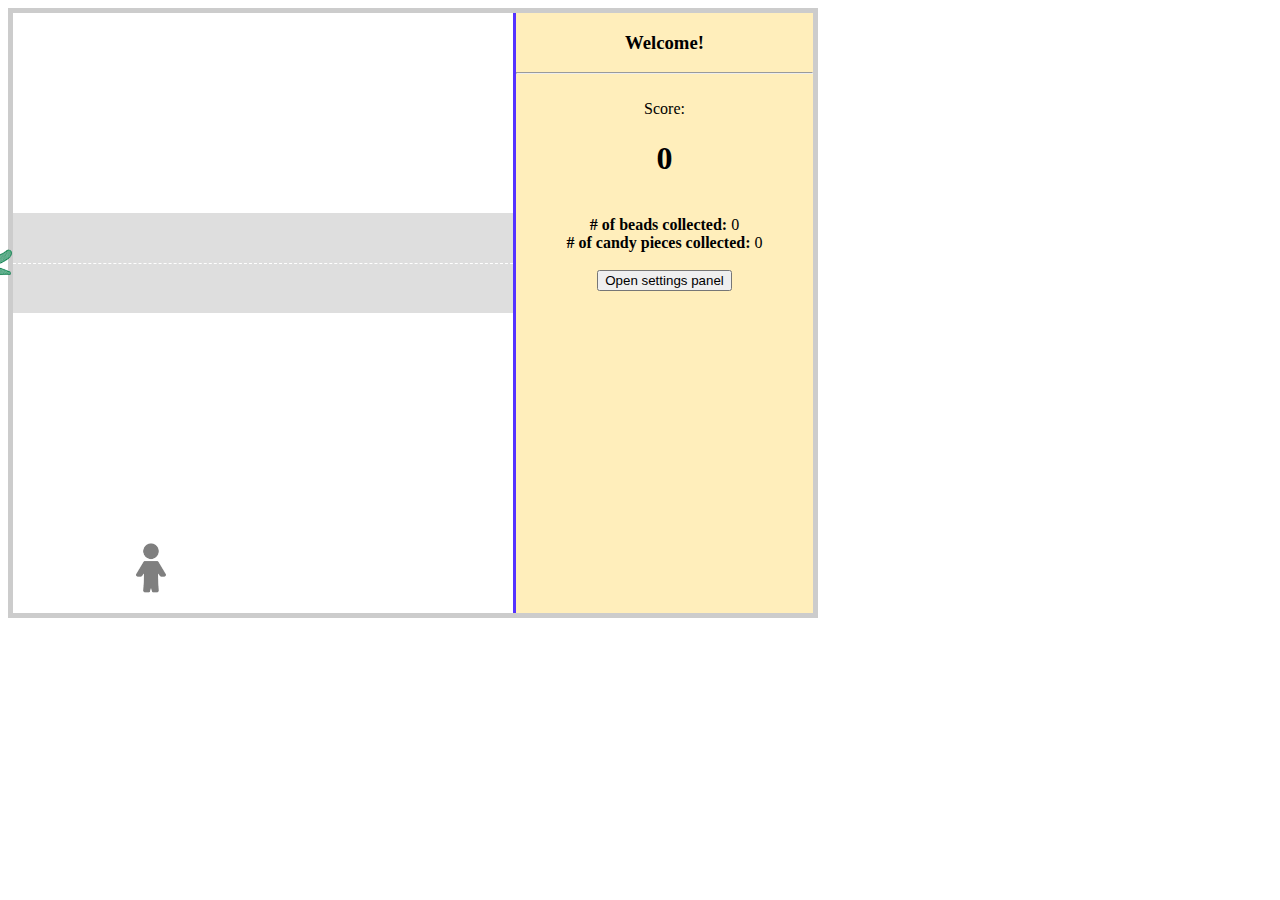
<file: index.html>
<html>

<title>Mardi Gras Parade!</title>

<!-- JS -->
<script src='scripts/jquery.min.js'></script>
<script src='scripts/page.js'></script>

<!-- CSS -->
<link rel="stylesheet" type="text/css" href="style/style.css">
<script src="https://cdn.jsdelivr.net/npm/bootstrap@5.0.0-beta2/dist/js/bootstrap.bundle.min.js" integrity="sha384-b5kHyXgcpbZJO/tY9Ul7kGkf1S0CWuKcCD38l8YkeH8z8QjE0GmW1gYU5S9FOnJ0" crossorigin="anonymous"></script>
<!-- HTML -->
<body>
  <div class='outer-container'>

    

    <div class='game-window'>
      <div id="actualGame">
        <div class="splash">
          <h1 class="fade-in"><i>Mardi Gras Parade!</i></h1>
        </div>
        <div id='player' class='playerObject'>
          <img class='player-avatar' src='img/person.png' height='50px'/> <!--person img: src='https://www.google.com/imgres?imgurl=http%3A%2F%2Fclipart-library.com%2Fnew_gallery%2F54-540691_others-clipart-helpful-person-generic-person.png&imgrefurl=http%3A%2F%2Fclipart-library.com%2Fclip-art%2F54-540691_others-clipart-helpful-person-generic-person.htm&tbnid=V19QgOYn0jYyzM&vet=12ahUKEwidx5GevcrnAhUJ0KwKHQynD9AQMygBegUIARCJAg..i&docid=hVn27RN51ga3yM&w=920&h=830&q=person&hl=en&ved=2ahUKEwidx5GevcrnAhUJ0KwKHQynD9AQMygBegUIARCJAg'-->
        </div>

        <div id="paradeRoute">
          <div id="dottedLine"></div>
          <div id="paradeFloats">
            <div id="paradeFloat1" class='paradeFloat'>
              <img src='img/parade_float_1.gif' height='80px' />
              <!-- src: https://www.google.com/imgres?imgurl=https%3A%2F%2Fcdn.clipart.email%2Fb0a85a880dc856c8129f51d506469510_mardi-gras-background-transparent-png-clipart-free-download-ywd_474-256.gif&imgrefurl=https%3A%2F%2Fwww.clipart.email%2Fclipart%2Ftransparent-background-mardi-gras-float-clipart-231098.html&tbnid=QDcU0K_06jcQJM&vet=12ahUKEwj40aPwwsrnAhUFgK0KHU4qCkQQMygEegUIARDsAQ..i&docid=7_c8q7QtWx89bM&w=474&h=256&q=mardi%20gras%20parade%20clip%20art&hl=en&client=firefox-b-1-e&ved=2ahUKEwj40aPwwsrnAhUFgK0KHU4qCkQQMygEegUIARDsAQ -->
            </div>
            <div id="paradeFloat2" class='paradeFloat'>
              <img src='img/parade_float_2.png' height='80px' />
              <!-- Adapted from src: https://www.google.com/imgres?imgurl=https%3A%2F%2Fcdn.clipart.email%2F2075f16e1c812d5ba8ecece2b6924d75_mardi-gras-clipart-at-getdrawingscom-free-for-personal-use-_340-270.jpeg&imgrefurl=https%3A%2F%2Fwww.clipart.email%2Fclipart%2Fmardi-gras-float-clip-art-228088.html&tbnid=_LNqQJQgyaHKcM&vet=12ahUKEwj40aPwwsrnAhUFgK0KHU4qCkQQMygLegUIARD7AQ..i&docid=Fv4gfo44aw_StM&w=340&h=270&q=mardi%20gras%20parade%20clip%20art&hl=en&client=firefox-b-1-e&ved=2ahUKEwj40aPwwsrnAhUFgK0KHU4qCkQQMygLegUIARD7AQ -->
            </div>
          </div>
        </div>

      </div>
    </div> <!-- end game-window -->

    <div class='status-window' style='text-align: center'>
      <h3>Welcome!</h3>
      <hr>
      <br>
      <p>Score:</p>
      <h1 id='score-box'>0</h1>
      <br/>
      <div>
        <b># of beads collected:</b>
        <span id="beadsCounter">0</span>
      </div>
      <div>
        <b># of candy pieces collected:</b>
        <span id="candyCounter">0</span>
      </div>
      <br/>
      <div id="pk">
        <button type="button"  class="r8 btn btn-info active">Open settings panel</button>
      </div>
      <div id='pk1'>
        <div> 
          <p>
            Item thrown from parade float every 
            <input type='text' id='freq'> 
            milliseconds (min allowed value: 100)
          </p> 
          <button type='button' id='r9'  class='btn btn-info active'>
            Save and close settings panel
          </button> 
          <button type='button' id='r10' class='btn btn-info active'>
            Discard and close settings panel
          </button> 
          <br></br>
          <button type='button' id='r11' class='btn btn-warning'>Opponent Initialize</button>
          <button type='button' id='r12' class='btn btn-warning'>End Competitive Game</button>
        </div> 
      </div>
      <div id='pk2'>
        <h8>Enter the score to end Game: </h8>
        <input class='mike' type='text' id='gameLimit'>
        <button class='mike' id='r13'>Enter</button> 
        <br/>
          <p>Opponent Score:</p>
          <h1 id='oppScore'>0<h1>
        </br>
      </div>
    </div> <!-- end status-window -->

  </div> <!-- end outer-container -->
  <!-- JavaScript Bundle with Popper -->
</body>

</html>
</file>
<file: style/style.css>
/* Main Containers */
.outer-container {
  height: 600px;
  width: 800px;
  background: #eee;
  border: 5px solid #ccc;
}
.game-window {
  height: 100%;
  width: 500px;
  background: white;
  border-right: 3px solid #53f;
  float: left;
  position: relative;
}
#actualGame{

}
.status-window {
  height: 100%;
  width: 297px;
  background: #feb;
  float: right;
  position: relative;
  z-index: 15;
}

/* Scenery */
#paradeRoute {
  width: 100%;
  height: 100px;
  background-color: #dedede;
  position: absolute;
  top: 200px;
  z-index: 2;
}
#dottedLine {
  width: 100%;
  height: 50px;
  position: absolute;
  border-bottom: 1px dashed white;
}

/* Game Objects */
#player {
  top: 530px;
  left: 122px;
  position: absolute;
  display: inline-block;
  z-index: 6;
}
.paradeFloat {
  position: absolute;
  top: 0px;
}
#paradeFloat1 {
  vertical-align:middle;
  left: -280px;
  width: 148px;
  height: 80px;

}

#paradeFloat2 {
  vertical-align:middle;
  left: -130px;
  width: 101px;
  height: 80px;
}

.splash {
  position: fixed;
  top: 0;
  left: 0;
  height: 100%;
  width: 80%;
  background-color: white;
  z-index: 10;
  color: black;
  text-align: left;
  padding-top: 200px;
  padding-left: 200px;
}
/* 
.splash.display-none {
  position: fixed;
  opacity: 0;
  top: 0;
  left: 0;
  height: 100%;
  width: 500px;
  background-color: white;
  z-index: -100;
  color: black;
  text-align: center;
  transition: all 0.5s;
  
} */
h8{
  text-align: left;
  color: red;
}

.mike{
  margin: 0;
  padding: 0;
  width: 50px;
}


.throwingItem_b{
  position: absolute;
  z-index: 10;
  animation-fill-mode: forwards;
  overflow: auto;
}

.throwingItem_c{
  position: absolute;
  z-index: 10;
  animation-fill-mode: forwards;
  overflow: hidden;
}
.throwingItem_c img{
  /* resize: both; */
  width: 46px;
  height: 40px;
  left: 0px;
  animation-fill-mode: forwards;
}

.throwingItem_b img{
  /* resize: both; */
  width: 40px;
  height: 40px;
  left: 0px;
  animation-fill-mode: forwards;
}

.dog{ position: absolute; z-index: 15;}
.dog img{
  width: 30%;
  height: 40px;
  animation-fill-mode: forwards;
  overflow: hidden
}

@keyframes fadeIn{
  to{
    opacity: 1;
  }
}

.fade-in{
  opacity: 0;
  animation: fadeIn 1s ease-in forwards;
}

/* afa */

.btn-primary{
  background-color: rgb(41, 122, 243) ;
  border-radius: 12px;
}

p{
  padding: 0;
  margin: 0;
}
</file>
